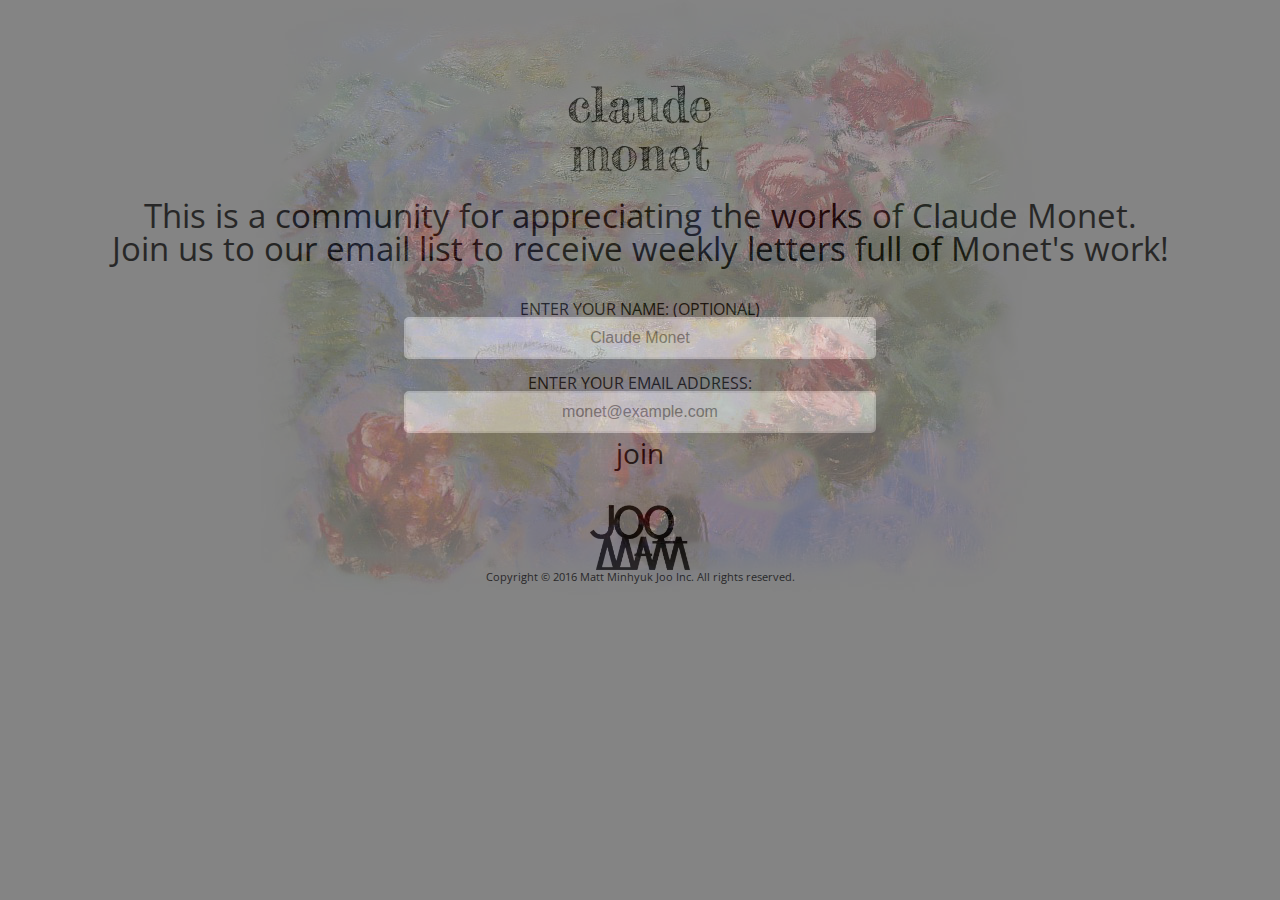
<file: OnboardProject/index.html>
<!DOCTYPE html>
<html lang="en">
	<head>
		<meta charset = "utf-8">
		<meta name="viewport" content="width=device-width" />
		<title>ClaudeClub</title>
		<link rel="stylesheet" href="format.css">
		<link href='https://fonts.googleapis.com/css?family=Open+Sans+Condensed:300' rel='stylesheet' type='text/css'>
		<link href='https://fonts.googleapis.com/css?family=Fredericka+the+Great' rel='stylesheet' type='text/css'>
	</head>
	<body>
		<div id="content">
			<span id="title">
				<b>claude</b>
				<br>
				<b>monet</b>
				<br>
			</span>
			<span id="info">
				This is a community for appreciating the works of Claude Monet.
				<br>
				Join us to our email list to receive weekly letters full of Monet's work!
				<br>
			</span>
			<form id="form">
				<br>
					ENTER YOUR NAME: (OPTIONAL)
				<br>
				<input id="name" type="text" name="name" placeholder ="Claude Monet"/>
				<br>
				<br>
					ENTER YOUR EMAIL ADDRESS:
				<br>
				<input id="email" type="text" name="email" placeholder ="monet@example.com"/>
				<br>
				<input id="join" type="submit" value="join" name="submit"/>
			</form>
			<br>
			<br>
			<img src="pics/JooMattLogo.png" id="logo">
			<br>
			<span id="logoText">Copyright © 2016 Matt Minhyuk Joo Inc. All rights reserved.</span>
			<br>
		</div>
		<script type="text/javascript">
			var join = document.getElementById('join');
			join.addEventListener('click', function(){
				var email = document.getElementById('email').value;
				var email_filter= /^.+@.+$/;
				if(!email_filter.test(email))
				{
					alert('Please enter a valid email address.');
				}

				else
				{
					alert('You have joined our emailing list!\nGet ready to be amazed by Claude Monet!');
				}
			});
		</script>
	</body>
</html>
</file>
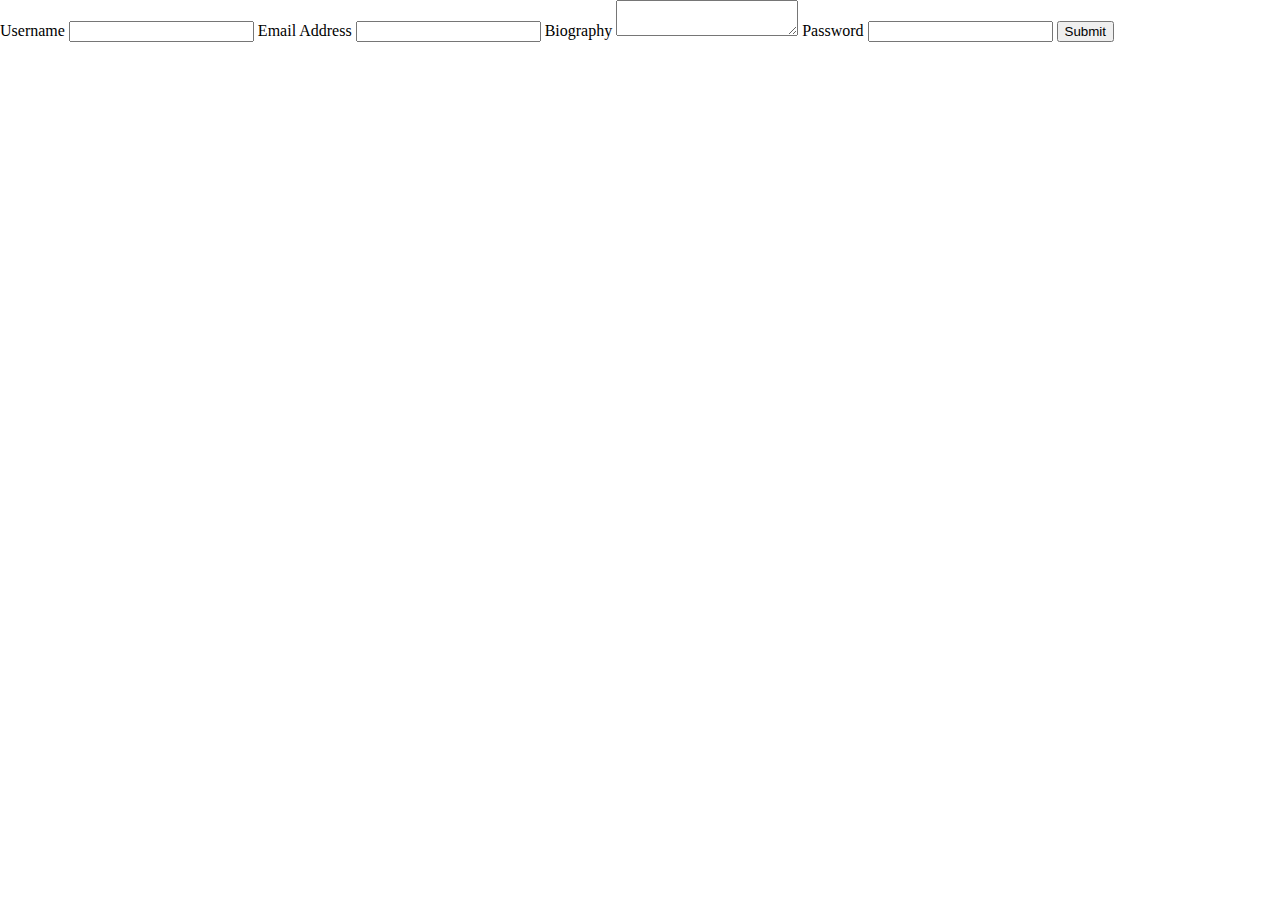
<file: week-04/index.html>
<!DOCTYPE html>
<html lang="en">
<head>
  <title>Information Form</title>
  <meta charset="utf-8" />
  <meta name="viewport" content="width=device-width,initial-scale=1.0,shrink-to-fit=no" />
  <link rel="stylesheet" href="screen.css" />
  <link href='https://fonts.googleapis.com/css?family=Fira+Sans' rel='stylesheet' type='text/css'>
</head>
<body>
  <form action="#" id="info">
    <label for="username">Username</label>
    <input type="text" id="username" maxlength="4" name="username" />
    <label for="telephone">Email Address</label>
    <input id="telephone" name="telephone" />
    <label for="biography">Biography</label>
    <textarea id="biography"></textarea>
    <label for= "password1">Password</label>
    <input type="password" name="password" id="password1" />
    <input type="submit" id="submit" name="Submit" />
  </form>  
</body>
</html>
</file>
<file: OnboardProject/format.css>
/* http://meyerweb.com/eric/tools/css/reset/ 
   v2.0 | 20110126
   License: none (public domain)
*/
html, body, div, span, applet, object, iframe,
h1, h2, h3, h4, h5, h6, p, blockquote, pre,
a, abbr, acronym, address, big, cite, code,
del, dfn, em, img, ins, kbd, q, s, samp,
small, strike, strong, sub, sup, tt, var,
b, u, i, center,
dl, dt, dd, ol, ul, li,
fieldset, form, label, legend,
table, caption, tbody, tfoot, thead, tr, th, td,
article, aside, canvas, details, embed, 
figure, figcaption, footer, header, hgroup, 
menu, nav, output, ruby, section, summary,
time, mark, audio, video {
   margin: 0;
   padding: 0;
   border: 0;
   font-size: 100%;
   font: inherit;
   vertical-align: baseline;
}
/* HTML5 display-role reset for older browsers */
article, aside, details, figcaption, figure, 
footer, header, hgroup, menu, nav, section {
   display: block;
}
body {
   line-height: 1;
}
ol, ul {
   list-style: none;
}
blockquote, q {
   quotes: none;
}
blockquote:before, blockquote:after,
q:before, q:after {
   content: '';
   content: none;
}
table {
   border-collapse: collapse;
   border-spacing: 0;
}



/*My CSS*/
html, body {
	background: #848484 url("pics/claude-monet-lilies.jpg");
	background-repeat: no-repeat;
	background-position:top center;
	margin::auto;
}

/*FOR MOBILE (480px)*/
@media only screen and (min-width: 30em){
	span
    {
		-webkit-appearance: none;
		-moz-appearance: none;
		-ie-appearance: none;
		-webkit-text-size-adjust: 100%;
		-mox-text-size-adjust: 100%;
		-ie-text-size-adjust: 100%;
		text-size-adjust: 100%;
		display: block;
		margin: 0;
		margin-bottom: 20px;
		width: 100%;
		font-size: 1em;
    }

    input
	{
		-webkit-appearance: none;
		-moz-appearance: none;
		-ie-appearance: none;
		-webkit-text-size-adjust: 100%;
		-mox-text-size-adjust: 100%;
		-ie-text-size-adjust: 100%;
		text-size-adjust: 100%;
		display: static;
		margin: 0;
		text-align: center;
		width: 40%;
		font-size: 1em;
    }
}

#content
{
	background-color:#848484;
	opacity: 0.70;
	position:static;
	margin-left: auto;
	margin-right: auto;

	padding:5em;
	padding-bottom:9em;
	text-align: center;

	font-family: 'Open Sans Condensed', sans-serif;
}

#title
{
	font-family: 'Fredericka the Great', cursive;
	color:black;
	font-size: 37pt;
}

#info
{
	font-family: 'Open Sans Condensed', sans-serif;
	font-size: 25pt;
}

input[type=text] 
{
	background-color:gainsboro;
	outline:none;
	
	font-size: 12pt;
	color:black;
	font-style: bold;
	
    padding:10px; 
    border:2px solid #ccc; 
    -webkit-border-radius: 5px;
    border-radius: 5px;
}

input[type=text]:focus 
{
    border-color:#333;
}

input[type=submit] 
{
    background: transparent;
	
	font-family: 'Open Sans Condensed', sans-serif;
	font-size: 21pt;
	color:black;
	
    border:0 none;
    cursor:pointer;
}

#logo
{
	opacity: 1.0;
	width: 100px;
}

#logoText
{
	font-size: 8pt;
}
</file>
<file: week-04/screen.css>
/* http://meyerweb.com/eric/tools/css/reset/ 
   v2.0 | 20110126
   License: none (public domain)
*/

html, body, div, span, applet, object, iframe,
h1, h2, h3, h4, h5, h6, p, blockquote, pre,
a, abbr, acronym, address, big, cite, code,
del, dfn, em, img, ins, kbd, q, s, samp,
small, strike, strong, sub, sup, tt, var,
b, u, i, center,
dl, dt, dd, ol, ul, li,
fieldset, form, label, legend,
table, caption, tbody, tfoot, thead, tr, th, td,
article, aside, canvas, details, embed, 
figure, figcaption, footer, header, hgroup, 
menu, nav, output, ruby, section, summary,
time, mark, audio, video {
  margin: 0;
  padding: 0;
  border: 0;
  font-size: 100%;
  font: inherit;
  vertical-align: baseline;
}
/* HTML5 display-role reset for older browsers */
article, aside, details, figcaption, figure, 
footer, header, hgroup, menu, nav, section {
  display: block;
}
body {
  line-height: 1;
}
ol, ul {
  list-style: none;
}
blockquote, q {
  quotes: none;
}
blockquote:before, blockquote:after,
q:before, q:after {
  content: '';
  content: none;
}
table {
  border-collapse: collapse;
  border-spacing: 0;
}

<link href='https://fonts.googleapis.com/css?family=Fira+Sans' rel='stylesheet' type='text/css'>
 
label {
  font-family: font-family: 'Fira Sans', sans-serif;
  font-size: 150%;
}
</file>
